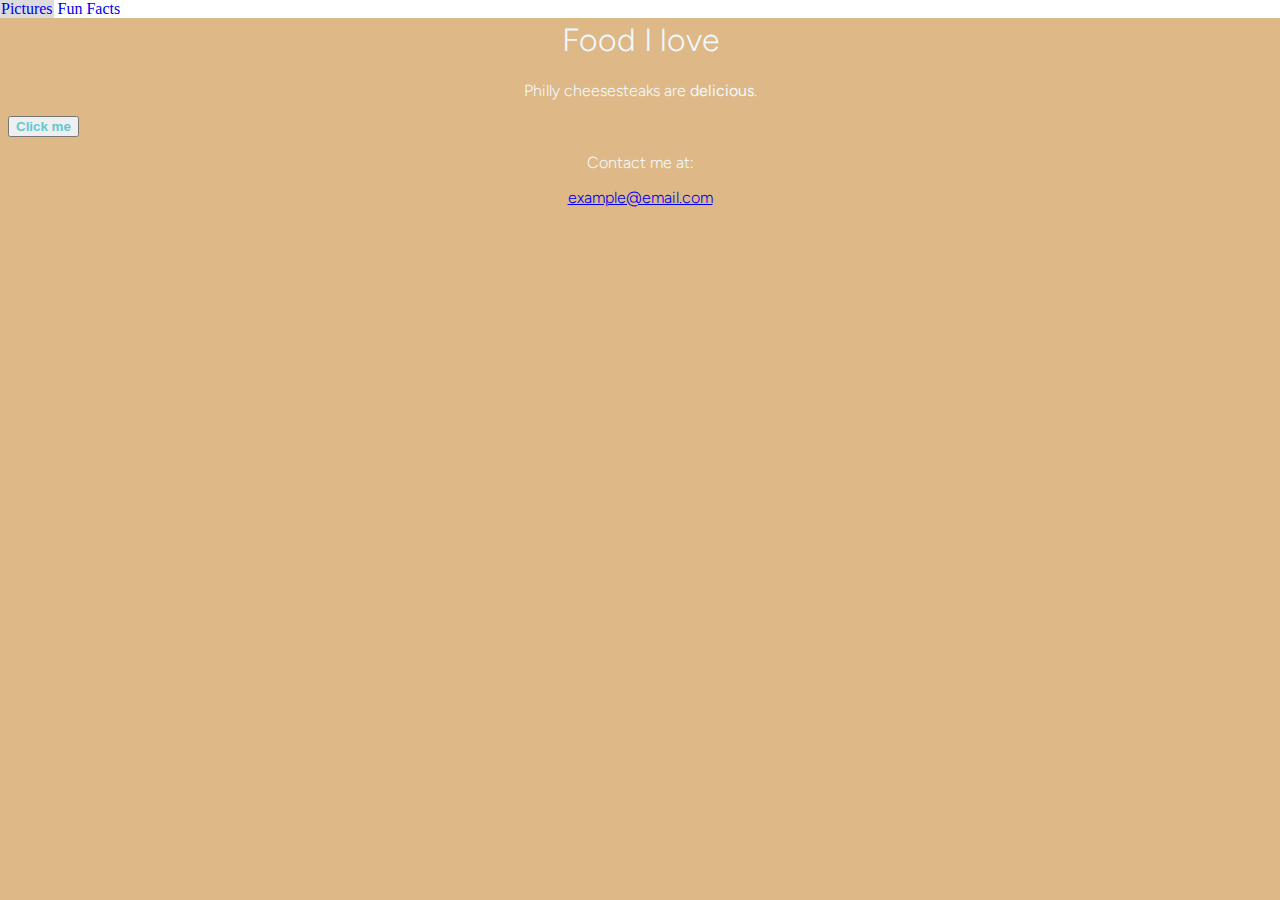
<file: index.html>
<!DOCTYPE html>
<html lang="en">
<head>
    <meta charset="UTF-8">
    <meta name="viewport" content="width=device-width, initial-scale=1.0">
    <title>Cheesesteaks</title>
    <link rel="icon" type="image/x-icon" href="images/icon.png">
    <link rel="preconnect" href="https://fonts.googleapis.com">
    <link rel="preconnect" href="https://fonts.gstatic.com" crossorigin>
    <link href="https://fonts.googleapis.com/css2?family=Figtree:ital,wght@0,300..900;1,300..900&display=swap" rel="stylesheet">
    <link rel="stylesheet" href="styles.css">
</head>
<body onload="invisible()">
    <nav>
        <a href="pictures.html">Pictures</a>
        <a href="404.html">Fun Facts</a>
    </nav>

    <h1 class="test">Food I love</h1>
    <p class="test">Philly cheesesteaks are <b>delicious</b>.</p>
    
    <button id="visibility" onclick="toggleVisibility()">Click me</button>

    <img src="images/icon.png" alt="Cheesesteak" id="hiddenImage">

<script>
function toggleVisibility() {
    let image = document.getElementById("hiddenImage");
    if (image.style.display === "none") {
        image.style.display = "block";
    } else {
        image.style.display = "none";
    }
}

function invisible() {
    let image = document.getElementById("hiddenImage");
    image.style.display = "none";
}
</script>

    <footer class="test">
        <p>Contact me at:</p>
        <a class="mail" href="mailto:example@email.com">example@email.com</a>
    </footer>
</body>
</html>
</file>
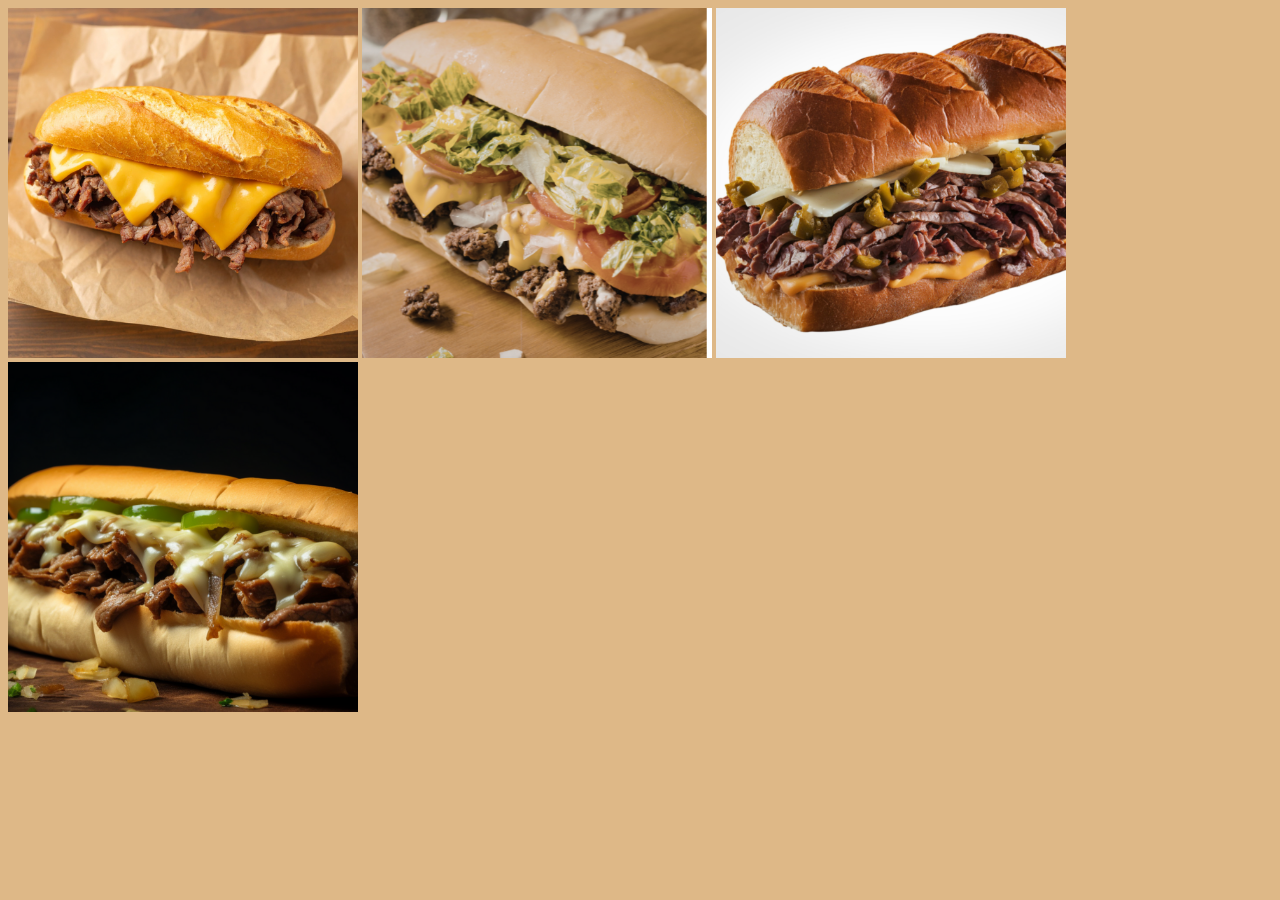
<file: pictures.html>
<!DOCTYPE html>
<html lang="en">
<head>
    <meta charset="UTF-8">
    <meta name="viewport" content="width=device-width, initial-scale=1.0">
    <title>Pictures</title>
    <link rel="stylesheet" href="styles.css">
</head>
<body>
    <img src="images/Untitled design.png" alt="Cheesesteak" style="width: 350px;">
    <img src="images/Untitled design (1).png" alt="Cheesesteak" style="width: 350px;">
    <img src="images/Untitled design (2).png" alt="Cheesesteak" style="width: 350px;">
    <img src="images/Untitled design (3).png" alt="Cheesesteak" style="width: 350px;">
</body>
</html>
</file>
<file: styles.css>
body {
    background-color:burlywood;
}

.test {
  font-family: "Figtree", sans-serif;
  font-optical-sizing: auto;
  font-weight: 300;
  font-style: normal;
  color: aliceblue;
  text-align: center;
}

.mail:hover {
    color: blueviolet;
}

#visibility {
    color: rgb(94, 201, 209);
    font-weight: bold;
}

nav {
    background-color: white;
    position: fixed;
    top: 0;
    left: 0;
    width: 100%;
}

 nav a:hover {
    background-color: gainsboro;
    padding: 1px
}

nav a {
    text-decoration: none;
}
</file>
